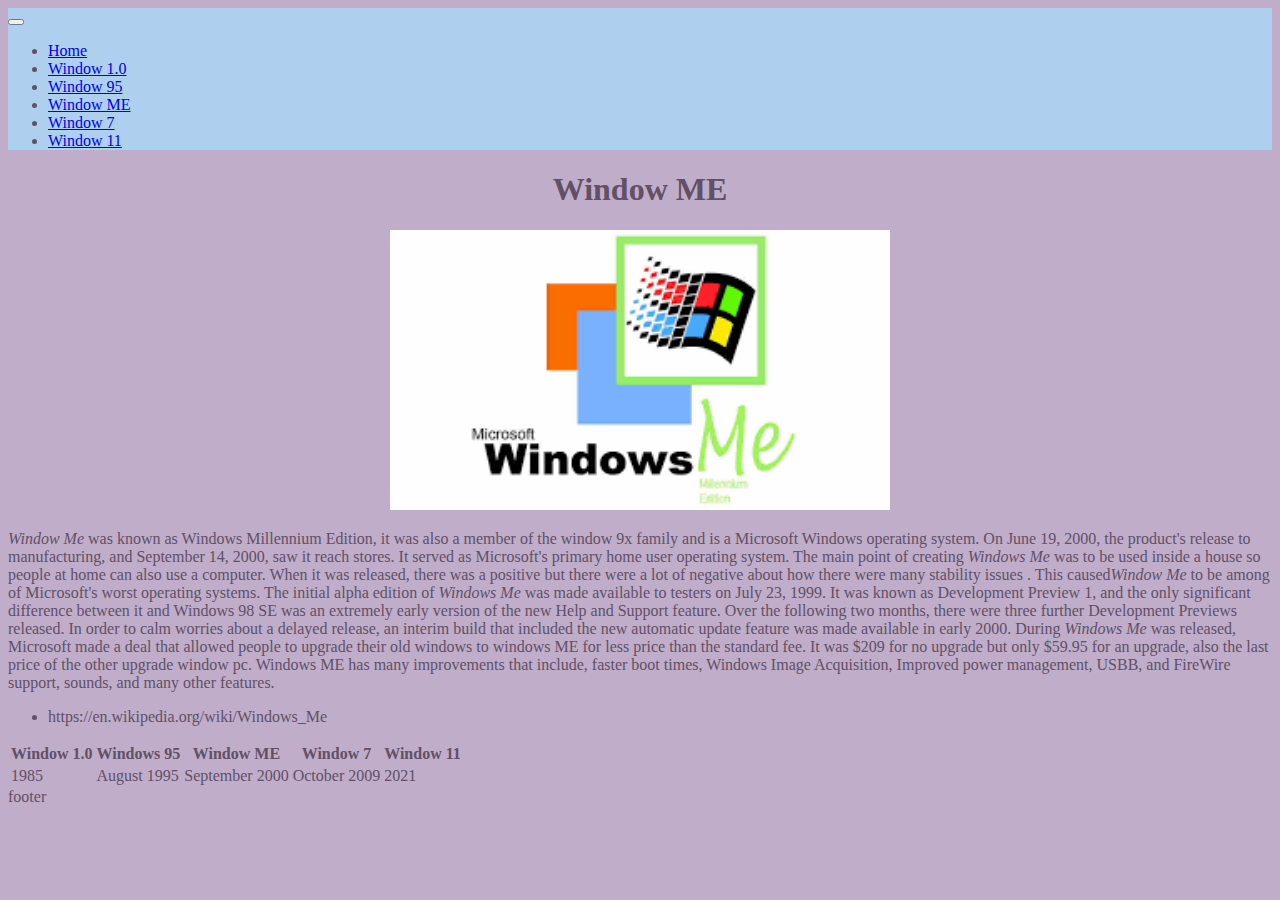
<file: page3.html>
<!doctype html>
<html lang="en" class="three">
  <head>
    <meta charset="utf-8">
    <meta name="viewport" content="width=device-width, initial-scale=1">
    <title>Window ME</title>
    <link rel="stylesheet" type="text/css" href="style.css">
    <link href="https://cdn.jsdelivr.net/npm/bootstrap@5.2.1/dist/css/bootstrap.min.css" rel="stylesheet" integrity="sha384-iYQeCzEYFbKjA/T2uDLTpkwGzCiq6soy8tYaI1GyVh/UjpbCx/TYkiZhlZB6+fzT" crossorigin="anonymous">
  </head>
  <body>
    <script src="https://cdn.jsdelivr.net/npm/bootstrap@5.2.1/dist/js/bootstrap.bundle.min.js" integrity="sha384-u1OknCvxWvY5kfmNBILK2hRnQC3Pr17a+RTT6rIHI7NnikvbZlHgTPOOmMi466C8" crossorigin="anonymous"></script>
    <nav class="navbar navbar-expand-lg bg-light">
        <div class="container-fluid">
          
          <button class="navbar-toggler" type="button" data-bs-toggle="collapse" data-bs-target="#navbarNav" aria-controls="navbarNav" aria-expanded="false" aria-label="Toggle navigation">
            <span class="navbar-toggler-icon"></span>
          </button>
          <div class="collapse navbar-collapse" id="navbarNav">
            <ul class="navbar-nav">
              <li class="nav-item">
                <a class="nav-link active" aria-current="page" href="index.html">Home</a>
              </li>
              <li class="nav-item">
                <a class="nav-link" href="page1.html">Window 1.0</a>
              </li>
              <li class="nav-item">
                <a class="nav-link" href="page2.html">Window 95</a>
              </li>
              <li class="nav-item">
                <a class="nav-link" href="page3.html">Window ME</a>
              </li>
              <li class="nav-item">
                <a class="nav-link" href="page4.html">Window 7</a>
                <li class="nav-item">
                    <a class="nav-link" href="page5.html">Window 11</a>
                  </li>
              </li>
            </ul>
          </div>
        </div>
      </nav>
      <div class="three">
      <center><h1>Window ME</h1></center>
      
      <center><img src="[data-uri]"  width="500">
    </center>
    <p>
      <em>Window Me</em> was known as Windows Millennium 
      Edition, it was also a member of the window 9x 
      family and is a Microsoft Windows operating system.
       On June 19, 2000, the product's release to manufacturing, 
       and September 14, 2000, saw it reach stores. It served as Microsoft's 
       primary home user operating system. The main point of creating <em>Windows Me</em> was 
       to be used inside a house so people at home can also use a computer. When it was released, 
       there was a positive but there were a lot of negative about how there were many stability issues
       . This caused<em>Window Me</em> to be among of Microsoft's worst operating systems. The initial alpha 
       edition of <em>Windows Me</em> was made available to testers on July 23, 1999. It was known as Development
        Preview 1, and the only significant difference between it and Windows 98 SE was an extremely early 
        version of the new Help and Support feature. Over the following two months, there were three further
         Development Previews released. In order to calm worries about a delayed release, an interim build
          that included the new automatic update feature was made available in early 2000. During <em>Windows Me</em>
           was released, Microsoft made a deal that allowed people to upgrade   their old windows to windows 
           ME for less price than the standard fee. It was $209 for no upgrade but only $59.95 for an upgrade, also the last price of the other upgrade window pc. Windows ME has many improvements that include,  faster boot times, Windows Image Acquisition, Improved power management, 
      USBB, and FireWire support, sounds, and many other features. 
    </p>
    <ul>
      <li>https://en.wikipedia.org/wiki/Windows_Me</li>
    </ul>
      <table class="table">
        <thead>
            <tr>
                <th>
                  Window 1.0
                </th>
                <th>
                  Windows 95
                </th>
                <th>Window ME</th>
                <th>Window 7</th>
                <th>Window 11</th>
            </tr>
        </thead>
        <tr>
            <td>1985</td>
        <td>
           August 1995
        </td>
        <td>September 2000</td>
        <td>
           October 2009
        </td>
        <td> 2021</td>
    </tr>
</table>
<div class="footer">
  <div class="container">
    <div class="row">
      <div class="col-sm-12">
  footer
      </div>
    </div>
  </div>
  </div>
    </div>
</body>
</html>
</file>
<file: style.css>
.home{
    background-color: rgb(97, 96, 96);
    color: rgb(247, 202, 202);
}
.container-fluid{
    background-color: rgb(174, 208, 238);
}

.one{
    background-color: rgb(149, 175, 125);
    color: rgb(225, 245, 217);
}

.two{
    background-color: rgb(155, 176, 192);
    color: rgb(79, 118, 119);
}

.three{
    background-color: rgb(191, 173, 202);
    color: rgb(97, 80, 102);
}

.four{
    background-color: rgb(228, 191, 150);
    color: rgb(163, 89, 20);
}
.five{
    background-color: rgb(221, 180, 195);
    color: rgb(99, 64, 87);
}
</file>
